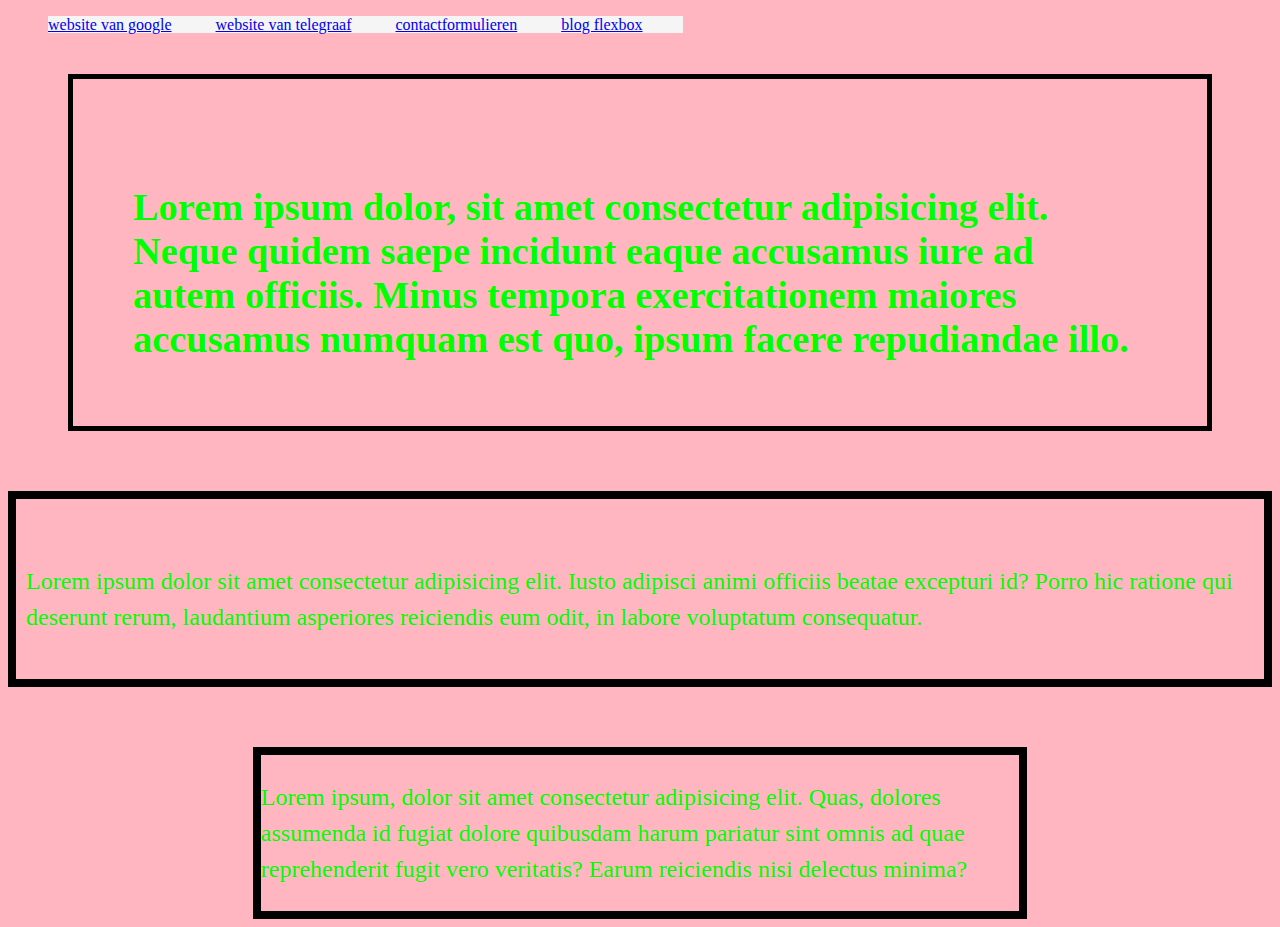
<file: index.html>
<!DOCTYPE html>
<html lang="en">

<head>
    <meta charset="UTF-8">
    <meta http-equiv="X-UA-Compatible" content="IE=edge">
    <meta name="viewport" content="width=device-width, initial-scale=1.0">
    <title>opdracht_07 input en forms</title>
    <link rel="stylesheet" type="text/css" href="styles.css">
</head>

<body>

    <nav>
        <ul class="horizontaal_link">
            <li> <a href="https://www.google.com" target="website google">website van google</a> </li>
            <li> <a href="https://telegraaf.nl" target="website telegraaf">website van telegraaf</a> </li>
            <li> <a href="contact.html" target="contact">contactformulieren</a> </li>
            <li> <a href="blog.html" target="blog">blog flexbox</a> </li>

        </ul>
    </nav>
    <Header>
        <h1>
            Lorem ipsum dolor, sit amet consectetur adipisicing elit. Neque quidem saepe incidunt eaque accusamus iure
            ad autem officiis. Minus tempora exercitationem maiores accusamus numquam est quo, ipsum facere repudiandae
            illo.
        </h1>

    </Header>

    <main>
        <p>Lorem ipsum dolor sit amet consectetur adipisicing elit. Iusto adipisci animi officiis beatae excepturi id?
            Porro hic ratione qui deserunt rerum, laudantium asperiores reiciendis eum odit, in labore voluptatum
            consequatur.


        </p>
    </main>

    <footer>
        <p>
            Lorem ipsum, dolor sit amet consectetur adipisicing elit. Quas, dolores assumenda id fugiat dolore quibusdam
            harum pariatur sint omnis ad quae reprehenderit fugit vero veritatis? Earum reiciendis nisi delectus minima?
        </p>

    </footer>

</body>

</html>
</file>
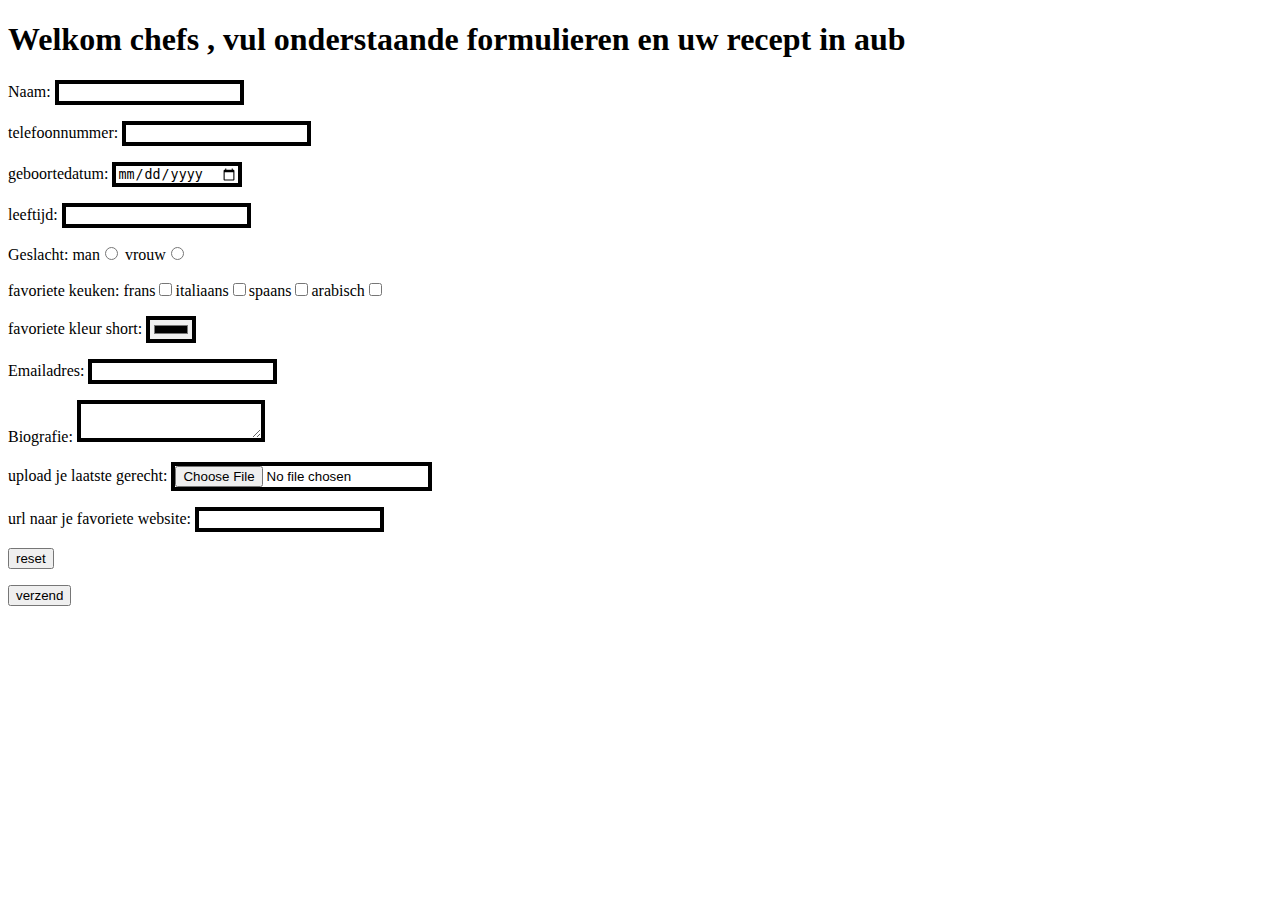
<file: contact.html>
<!DOCTYPE html>
<html lang="en">

<head>
    <meta charset="UTF-8">
    <meta http-equiv="X-UA-Compatible" content="IE=edge">
    <meta name="viewport" content="width=device-width, initial-scale=1.0">
    <title>contactformulieren</title>
    <link rel="stylesheet" type="text/css" href="style2.css">
</head>

<body>

    <h1> Welkom chefs , vul onderstaande formulieren en uw recept in aub </h1>

    <div class="formulieren">
        <form name="contact" method="POST" data-netlify="true">

            <label>Naam: <input type="text" name="naam" /></label>



            <p>
                <label>telefoonnummer: <input type="tel" name="telefoonnummer" /></label>

            </p>
            <label>geboortedatum: <input type="date" name="geboortedatum" /></label>
            <p>


                <label>leeftijd: <input type="text" name="leeftijd" /></label>
            </p>
            <p>
                <label>Geslacht: man<input type="radio" name="man" /> vrouw<input type="radio" name="vrouw" /></label>
            </p>

            <p>
                <label>favoriete keuken: frans<input type="checkbox" name="frans" />italiaans<input type="checkbox"
                        name="italiaans" />spaans<input type="checkbox" name="spaans" />arabisch<input type="checkbox"
                        name="arabisch" /></label>
            </p>


            <label>favoriete kleur short: <input type="color" name="kleur" /></label>



            <p>
                <label>Emailadres: <input type="email" name="email" /></label>
            </p>

            <p>
                <label>Biografie: <textarea name="message"></textarea></label>
            </p>

            <p>
                <label>upload je laatste gerecht: <input type="file" name="file" /></label>
            </p>
            <p>
                <label>url naar je favoriete website: <input type="url" name="url" /></label>
            </p>
            <p>
                <button type="reset">reset</button>
            </p>


            <p>
                <button type="submit"> verzend</button>

            </p>


        </form>

    </div>


</body>

</html>
</file>
<file: styles.css>
header {

    border: 5px black solid;

    margin-top: 40px;
    margin-bottom: 40px;
    margin-left: 60px;
    margin-right: 60px;
    padding-left: 60px;
    padding-right: 70px;
    padding-top: 80px;
    padding-bottom: 40px;


}

main {
    border: 8px black solid;
    padding: 40px 30px 20px 10px;
    margin-top: 60px;
    margin-bottom: 60px;
}

footer {

    border: 8px solid black;
    margin: 0 auto;
    width: 60%;
}

.horzontaal_link {
    list-style-type: none;
    margin: 0;
    padding: 0;
    width: 60%;
}

li {
    display: inline;
    background-color: whitesmoke;
    padding-right: 40px;
}

@media screen and (min-width:1024px) {
    body {
        background-color: lightpink;
        color: lime;

    }

    p {
        font-size: 1.5em;
        line-height: 1.5em;
    }

    h1 {
        font-size: 2.4em;
    }

}
</file>
<file: style2.css>
.formulieren input {

    border: black solid 4px;


}

.formulieren textarea {
    border: black solid 4px;
}
</file>
